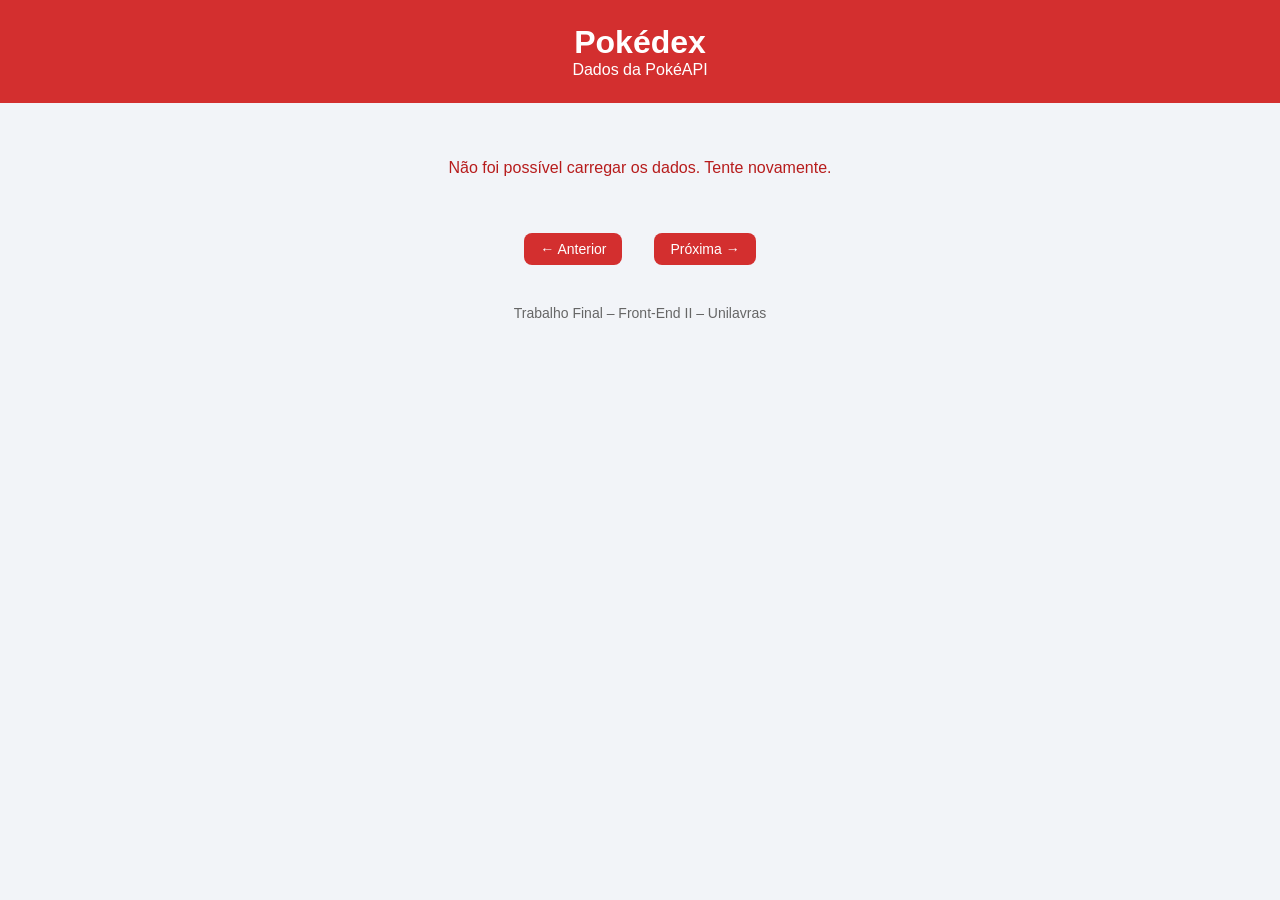
<file: index.html>
<!DOCTYPE html>
<html lang="pt-BR">
<head>
  <meta charset="UTF-8">
  <meta name="viewport" content="width=device-width, initial-scale=1.0">
  <title>Pokédex</title>
  <link rel="stylesheet" href="style.css">
</head>
<body>
  <header class="topo">
    <h1>Pokédex</h1>
    <p>Dados da PokéAPI</p>
  </header>

  <main>
    <section id="lista" class="grid" aria-live="polite"></section>
    <nav class="paginacao">
      <button id="btn-anterior" class="botao">← Anterior</button>
      <span id="pagina-atual"></span>
      <button id="btn-proximo" class="botao">Próxima →</button>
    </nav>
  </main>

  <footer class="rodape"><p>Trabalho Final – Front-End II – Unilavras</p></footer>
  <script src="script.js"></script>
</body>
</html>
</file>
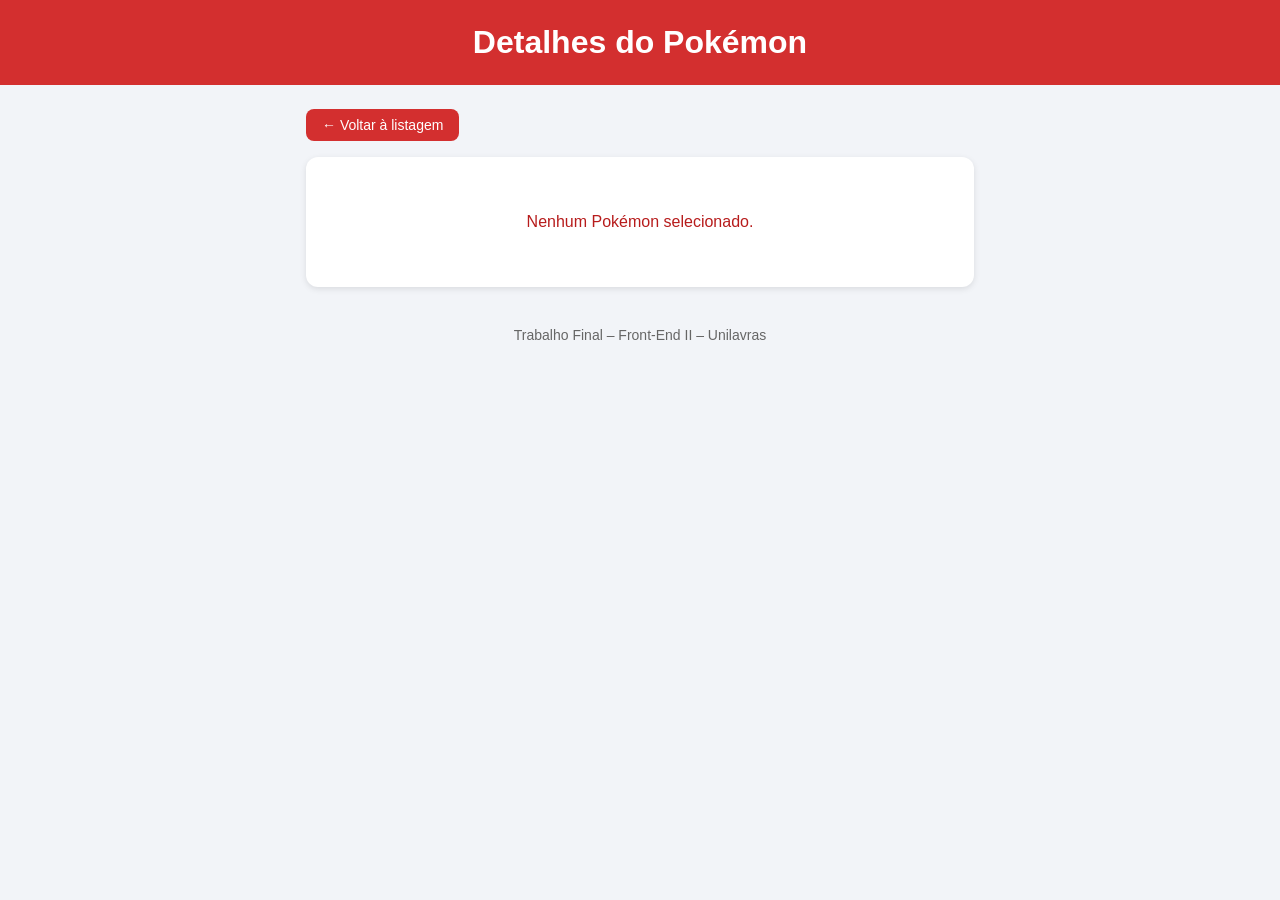
<file: paginaInfo/info.html>
<!DOCTYPE html>
<html lang="pt-BR">
<head>
  <meta charset="UTF-8">
  <meta name="viewport" content="width=device-width, initial-scale=1.0">
  <title>Detalhes do Pokémon</title>
  <link rel="stylesheet" href="styleInfo.css">
</head>
<body>
  <header class="topo">
    <h1>Detalhes do Pokémon</h1>
  </header>

  <main>
    <a href="../index.html" class="botao">← Voltar à listagem</a>
    <section id="detalhes" class="detalhes" aria-live="polite"></section>
  </main>

  <footer class="rodape"><p>Trabalho Final – Front-End II – Unilavras</p></footer>
  <script src="scriptInfo.js"></script>
</body>
</html>
</file>
<file: style.css>
* { box-sizing: border-box; margin: 0; padding: 0; }
body { font-family: Arial, sans-serif; background: #f2f4f8; color: #222; }
.topo { background: #d32f2f; color: #fff; text-align: center; padding: 24px 16px; }
.rodape { text-align: center; padding: 16px; color: #666; font-size: 14px; }
main { max-width: 1000px; margin: 24px auto; padding: 0 16px; }

.grid { display: grid; grid-template-columns: repeat(auto-fill, minmax(180px, 1fr)); gap: 16px; }
.card { background: #fff; border-radius: 12px; padding: 16px; text-align: center;
        box-shadow: 0 2px 6px rgba(0,0,0,.1); transition: transform .2s; }
.card:hover { transform: translateY(-4px); }
.card img { width: 120px; height: 120px; }
.card .numero { color: #888; font-size: 13px; }
.card h2 { font-size: 18px; text-transform: capitalize; margin: 4px 0 12px; }

.botao { display: inline-block; background: #d32f2f; color: #fff; border: none; text-decoration: none;
         padding: 8px 16px; border-radius: 8px; cursor: pointer; font-size: 14px; }
.botao:disabled { background: #bbb; cursor: not-allowed; }
.paginacao { display: flex; justify-content: center; align-items: center; gap: 16px; margin-top: 24px; }
.mensagem { grid-column: 1 / -1; text-align: center; padding: 32px; }
.erro { color: #b71c1c; }
</file>
<file: paginaInfo/styleInfo.css>
@import url("../style.css");

main { max-width: 700px; }
.detalhes { background: #fff; border-radius: 12px; padding: 24px; margin-top: 16px;
            box-shadow: 0 2px 6px rgba(0,0,0,.1); text-align: center; }
.detalhes img { width: 220px; height: 220px; }
.detalhes h2 { text-transform: capitalize; font-size: 28px; }
.info { display: flex; justify-content: center; gap: 24px; margin: 16px 0; flex-wrap: wrap; }
.tipo { display: inline-block; background: #455a64; color: #fff; padding: 4px 12px;
        border-radius: 999px; margin: 0 4px; text-transform: capitalize; font-size: 14px; }
.habilidades { margin: 12px 0; text-transform: capitalize; }
.stat { display: flex; align-items: center; gap: 8px; margin: 6px 0; text-align: left; }
.stat-nome { width: 130px; text-transform: capitalize; font-size: 14px; }
.barra { flex: 1; background: #e0e0e0; border-radius: 6px; height: 12px; overflow: hidden; }
.barra-preenchida { background: #d32f2f; height: 100%; }
.stat-valor { width: 32px; font-weight: bold; }
</file>
